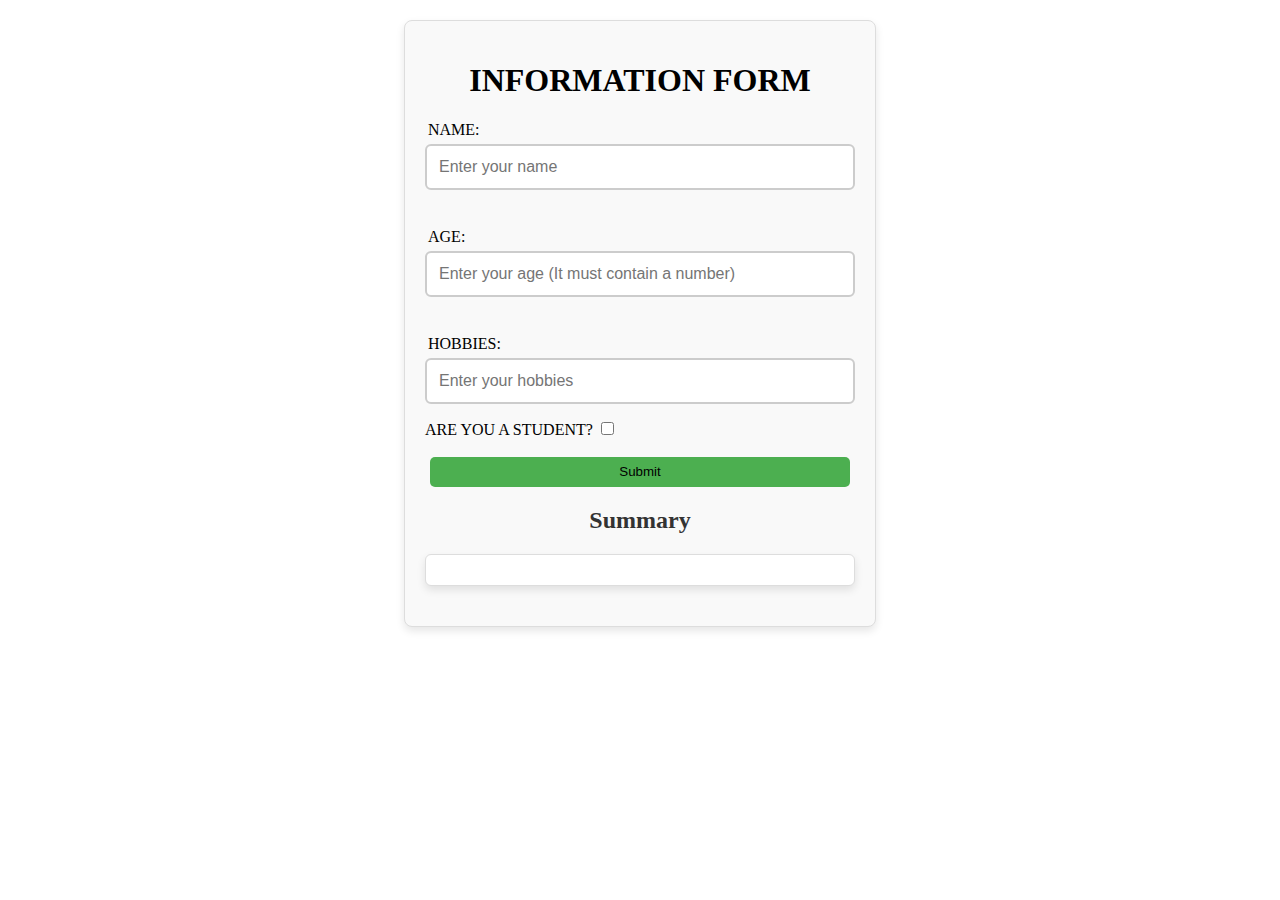
<file: index.html>
<!-- 
<!DOCTYPE html>
<html lang="en">
<head>
    <meta charset="UTF-8">
    <meta name="viewport" content="width=device-width, initial-scale=1.0">
    <title>To Do List</title>
    <link rel="stylesheet" href="style.css">
</head>
<body>
    <div class="container">
        <h1>My Crush List</h1>
        <input type="text" id="taskInput" placeholder="Enter a new task">
        <button id="addTaskButton">Add Task</button>
        <ul id="taskList"></ul>
    </div>
    <script src="script.js"></script>
</body>
</html> -->

<!DOCTYPE html>
<html lang="en">
<head>
    <meta charset="UTF-8">
    <meta name="viewport" content="width=device-width, initial-scale=1.0">
    <title>Document</title>
    <link rel="stylesheet" href="info.css">
</head>
<body>
    <div class="container">
        <h1 style="text-align: center;">INFORMATION FORM</h1>
        <form id="info">
            <div class="label1">
                <div class="input-group">
                    <label class="name" for="name">NAME:</label>
                    <input type="text" id="name" placeholder="Enter your name">
                    <span class="error-message" id="name-error"></span>
                </div>
                <br>

                <div class="input-group">
                    <label class="age" for="age">AGE:</label>
                    <input type="number" id="age" placeholder="Enter your age (It must contain a number)">
                    <span class="error-message" id="age-error"></span>
                </div>
                <br>

                <div class="input-group">
                    <label class="hobbies" for="hobbies">HOBBIES:</label>
                    <input type="text" id="hobbies" placeholder="Enter your hobbies">
                    <span class="error-message" id="hobbies-error"></span>
                </div>
            </div>

            <label class="student" for="student">ARE YOU A STUDENT?</label>
            <input class="checkbox" type="checkbox" id="student">
            <br><br>

            <button type="submit">Submit</button>
        </form>
        
        <h2 id="summary-heading">Summary</h2>
        <div id="summary">
            <div id="summary-content"></div>
        </div>
    </div>

    <script>
        document.getElementById('info').addEventListener('submit', function(event) {
            event.preventDefault();

            let name = document.getElementById('name').value.trim();
            let age = document.getElementById('age').value.trim();
            let hobbies = document.getElementById('hobbies').value.trim();
            let isStudent = document.getElementById('student').checked;

            document.querySelectorAll('.error-message').forEach(el => el.textContent = '');
            document.querySelectorAll('input').forEach(el => el.classList.remove('error'));

            let hasError = false;
            
            if (!name) {
                document.getElementById('name-error').textContent = 'Name is required.';
                document.getElementById('name').classList.add('error');
                hasError = true;
            }
            if (!age) {
                document.getElementById('age-error').textContent = 'Age is required.';
                document.getElementById('age').classList.add('error');
                hasError = true;
            }
            if (!hobbies) {
                document.getElementById('hobbies-error').textContent = 'Hobbies are required.';
                document.getElementById('hobbies').classList.add('error');
                hasError = true;
            }

            if (hasError) {
                return;
            }

            let summaryItem = document.createElement('div');
            summaryItem.classList.add('summary-item');

            let summaryText = document.createElement('div');
            summaryText.classList.add('summary-text');
            summaryText.innerHTML = `<strong>Name:</strong> <span class="editable">${name}</span> <br> <strong>Age:</strong> <span class="editable">${age}</span> <br> <strong>Hobbies:</strong> <span class="editable">${hobbies}</span> <br> <strong>Student:</strong> <span class="editable">${isStudent ? 'Yes' : 'No'}</span>`;
            summaryItem.appendChild(summaryText);

            let buttonContainer = document.createElement('div');
            buttonContainer.classList.add('summary-buttons');

            let editButton = document.createElement('button');
            editButton.textContent = 'E';
            editButton.classList.add('edit-button');
            editButton.addEventListener('click', () => {
                let editables = summaryItem.querySelectorAll('.editable');
                editables.forEach(editable => {
                    if (!editable.isContentEditable) {
                        editable.contentEditable = 'true';
                        editable.style.border = '1px solid #ccc';
                        editable.style.padding = '5px';
                        editable.focus();
                    } else {
                        editable.contentEditable = 'false';
                        editable.style.border = 'none';
                        editable.style.padding = '0';
                    }
                });
            });

            let deleteButton = document.createElement('button');
            deleteButton.textContent = 'X';
            deleteButton.classList.add('delete-button');
            deleteButton.addEventListener('click', () => {
                summaryItem.remove();
            });


            buttonContainer.appendChild(editButton);
            buttonContainer.appendChild(deleteButton);

            summaryItem.appendChild(buttonContainer);

            document.getElementById('summary-content').appendChild(summaryItem);

            document.getElementById('summary').classList.add('open');

            document.getElementById('info').reset();
        });

        document.getElementById('summary-heading').addEventListener('click', function() {
            let summary = document.getElementById('summary');
            summary.classList.toggle('open');
        });
    </script>
</body>
</html>
</file>
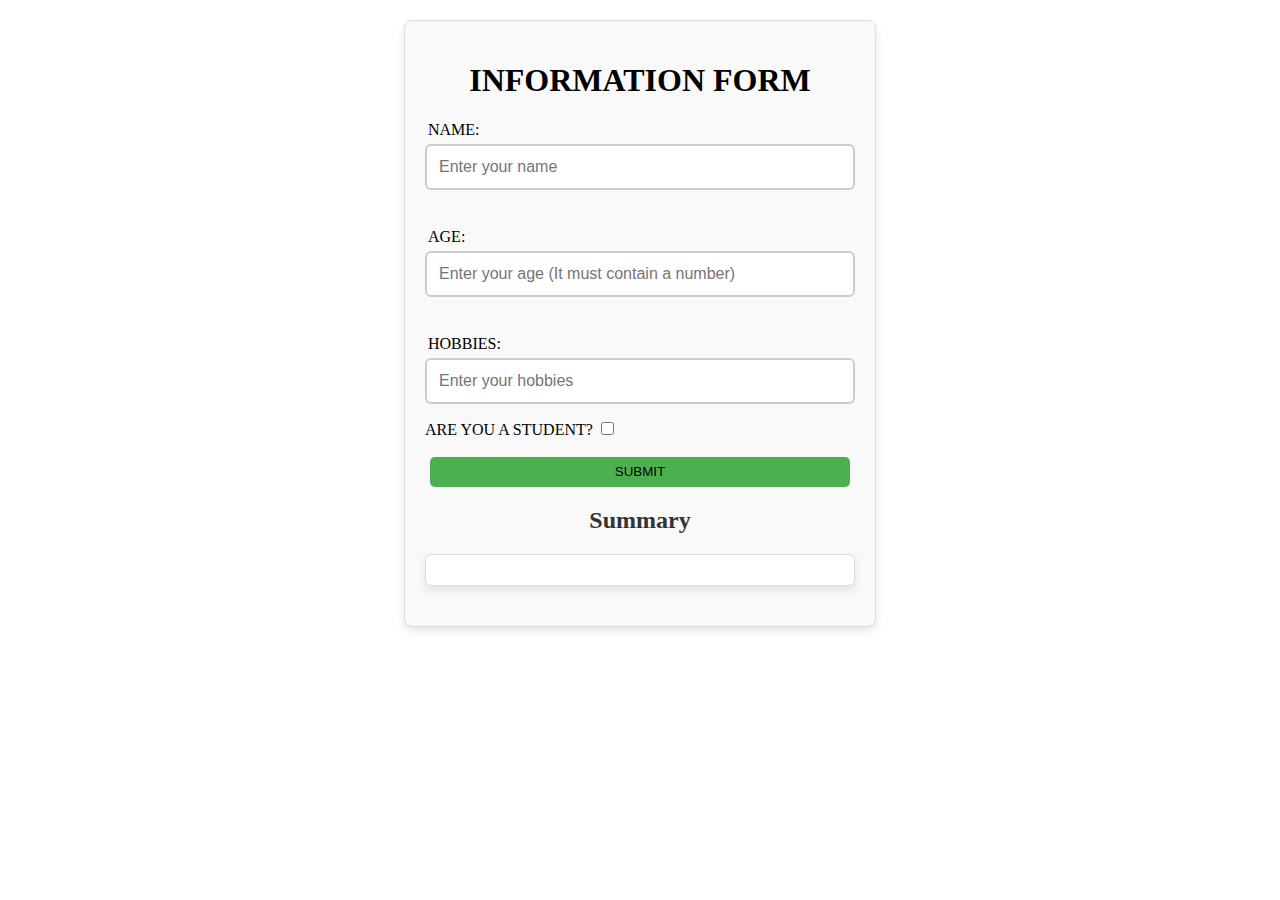
<file: info.html>
<!DOCTYPE html>
<html lang="en">
<head>
    <meta charset="UTF-8">
    <meta name="viewport" content="width=device-width, initial-scale=1.0">
    <title>Document</title>
    <link rel="stylesheet" href="info.css">
</head>
<body>
    <div class="container">
        <h1 style="text-align: center;">INFORMATION FORM</h1>
        <form id="info">
            <div class="label1">
                <div class="input-group">
                    <label class="name" for="name">NAME:</label>
                    <input type="text" id="name" placeholder="Enter your name">
                    <span class="error-message" id="name-error"></span>
                </div>
                <br>

                <div class="input-group">
                    <label class="age" for="age">AGE:</label>
                    <input type="number" id="age" placeholder="Enter your age (It must contain a number)">
                    <span class="error-message" id="age-error"></span>
                </div>
                <br>

                <div class="input-group">
                    <label class="hobbies" for="hobbies">HOBBIES:</label>
                    <input type="text" id="hobbies" placeholder="Enter your hobbies">
                    <span class="error-message" id="hobbies-error"></span>
                </div>
            </div>

            <label class="student" for="student">ARE YOU A STUDENT?</label>
            <input class="checkbox" type="checkbox" id="student">
            <br><br>

            <button type="submit">SUBMIT</button>
        </form>
        
        <h2 id="summary-heading">Summary</h2>
        <div id="summary">
            <div id="summary-content"></div>
        </div>
    </div>

    <script>
        document.getElementById('info').addEventListener('submit', function(event) {
            event.preventDefault();

            let name = document.getElementById('name').value.trim();
            let age = document.getElementById('age').value.trim();
            let hobbies = document.getElementById('hobbies').value.trim();
            let isStudent = document.getElementById('student').checked;

            document.querySelectorAll('.error-message').forEach(el => el.textContent = '');
            document.querySelectorAll('input').forEach(el => el.classList.remove('error'));

            let hasError = false;
            
            if (!name) {
                document.getElementById('name-error').textContent = 'Name is required.';
                document.getElementById('name').classList.add('error');
                hasError = true;
            }
            if (!age) {
                document.getElementById('age-error').textContent = 'Age is required.';
                document.getElementById('age').classList.add('error');
                hasError = true;
            }
            if (!hobbies) {
                document.getElementById('hobbies-error').textContent = 'Hobbies are required.';
                document.getElementById('hobbies').classList.add('error');
                hasError = true;
            }

            if (hasError) {
                return;
            }

            let summaryItem = document.createElement('div');
            summaryItem.classList.add('summary-item');

            let summaryText = document.createElement('div');
            summaryText.classList.add('summary-text');
            summaryText.innerHTML = `<strong>Name:</strong> <span class="editable">${name}</span> <br> <strong>Age:</strong> <span class="editable">${age}</span> <br> <strong>Hobbies:</strong> <span class="editable">${hobbies}</span> <br> <strong>Student:</strong> <span class="editable">${isStudent ? 'Yes' : 'No'}</span>`;
            summaryItem.appendChild(summaryText);
            let buttonContainer = document.createElement('div');
            buttonContainer.classList.add('summary-buttons');

            let editButton = document.createElement('button');
            editButton.textContent = 'EDIT';
            editButton.classList.add('edit-button');
            editButton.addEventListener('click', () => {
                let editables = summaryItem.querySelectorAll('.editable');
                editables.forEach(editable => {
                    if (!editable.isContentEditable) {
                        editable.contentEditable = 'true';
                        
                        editable.style.padding = '5px';
                        editable.focus();
                    } else {
                        editable.contentEditable = 'false';
                        editable.style.border = 'none';
                        editable.style.padding = '0';
                    }
                });
            });

            let deleteButton = document.createElement('button');
            deleteButton.textContent = 'DELETE';
            deleteButton.classList.add('delete-button');
            deleteButton.addEventListener('click', () => {
                summaryItem.remove();
            });


            buttonContainer.appendChild(editButton);
            buttonContainer.appendChild(deleteButton);

            summaryItem.appendChild(buttonContainer);

            document.getElementById('summary-content').appendChild(summaryItem);

            document.getElementById('summary').classList.add('open');

            document.getElementById('info').reset();
        });

        document.getElementById('summary-heading').addEventListener('click', function() {
            let summary = document.getElementById('summary');
            summary.classList.toggle('open');
        });
    </script>
</body>
</html>
</file>
<file: style.css>
body {
    font-family: Arial, sans-serif;
    display: flex;
    justify-content: center;
    align-items: center;
    margin: 0;
    height: 100vh;
    background-color: antiquewhite;
}

.container {
    background: white;
    border-radius: 8px;
    box-shadow: 0 0 10px rgba(0, 0, 0, 0.1);
    padding: 20px;
    width: 300px;
    
}

h1 {
    margin: 20px;
    text-align: center;
}

#taskInput {
    width: 180px; 
    padding: 10px;
    margin-right: 10px;
    border: .5px solid gray; 
    border-radius: 5px;
    box-sizing: border-box; 
}

#taskInput::placeholder {
    color: black;
}

#addTaskButton {
    padding: 10px 20px;
    border: none;
    border-radius: 5px;
    background-color: #4CAF50;
    color: white;
    cursor: pointer;
}

#addTaskButton:hover {
    background-color: #3e8e41;
}

ul {
    list-style-type: none;
    padding: 0;
    margin: 20px 0 0;
}

li {
    display: flex;
    align-items: center;
    padding: 10px;
    margin-top: 7px;
    background: white;
    border: 1px solid black;
    border-radius: 5px;
}

#taskList {
    list-style-type: none;
    padding: 0;
}


#taskList li {
    display: flex;
    align-items: center;
    justify-content: space-between;
    padding: 10px;
    border-bottom: 1px solid #ddd;
}

#taskList li span {
    flex: 1;
}

button {
    margin-left: 5px;
    padding: 5px 10px;
    border: none;
    border-radius: 3px;
    cursor: pointer;
    transition: background-color 0.3s, color 0.3s;
}

.edit-button {
    background-color: #f0ad4e;
    color: #fff;
}

.edit-button:hover {
    background-color: #ec971f;
    color: #fff;
}


.delete-button {
    background-color: #d9534f;
    color: #fff;
}

.delete-button:hover {
    background-color: #c9302c;
    color: #fff;
}


#editForm {
    margin-top: 20px;
    padding: 15px;
    border: 1px solid #ddd;
    border-radius: 5px;
    background-color: #f9f9f9;
}

#editForm input {
    margin-right: 10px;
    padding: 5px;
}

#editForm button {
    margin-left: 10px;
    padding: 5px 10px;
    border: none;
    border-radius: 3px;
    cursor: pointer;
}

#saveEditButton {
    background-color: #5bc0de;
    color: #fff;
}

#saveEditButton:hover {
    background-color: #31b0d5;
}


#cancelEditButton {
    background-color: #d9534f;
    color: #fff;
}

#cancelEditButton:hover {
    background-color: #c9302c;
}

@media (max-width: 600px) {
    #taskList li {
        flex-direction: column;
        align-items: flex-start;
    }

    #taskList li button {
        margin-top: 5px;
    }

    #editForm {
        width: 100%;
        box-shadow: 0 0 10px rgba(0,0,0,0.1);
    }
}
</file>
<file: info.css>
.container {
    max-width: 430px;
    margin: 20px auto;
    padding: 20px;
    border: 1px solid #ddd;
    border-radius: 8px;
    background-color: #f9f9f9;
    box-shadow: 0 4px 8px rgba(0, 0, 0, 0.1);
}

input[type="text"],
input[type="number"] {
    width: 100%;
    padding: 12px;
    border: 2px solid #ccc;
    border-radius: 6px;
    font-size: 16px;
    box-sizing: border-box; 
    transition: border-color 0.3s ease, box-shadow 0.3s ease;
}

input:focus {
    border-color: #4CAF50;
    box-shadow: 0 0 8px rgba(76, 175, 80, 0.3);
    outline: none;
}

input.error {
    border-color: red;
}

.error-message {
    color: red;
    font-size: 0.9em;
    margin-bottom: 5px;
    display: block;
}

.name, .age, .hobbies {
    display: block;
    margin: 5px 0;
    margin-left: 3px;
}

.input-group {
    margin-bottom: 15px;
}

input[type="checkbox"] {
    margin-right: 5px;
}

button {
    margin-left: 5px;
    padding: 5px 10px;
    border: none;
    width: 420px;
    height: 30px;
    border-radius: 5px;
    cursor: pointer;
    background-color: #4CAF50;
    transition: background-color 0.3s, color 0.3s;
}
button:hover{
    background-color: #17ca1d;
    color: white;
    
}

.edit-button {
    background-color: #4CAF50;
    color: #fff;
    width: 50px;
}

.edit-button:hover {
    background-color: #1bc921;
    color: #fff;
}


.delete-button {
    background-color: #d9534f;
    color: #fff;
    width: 68px;
}

.delete-button:hover {
    background-color: #c9302c;
    color: #fff;
}


#editForm {
    margin-top: 20px;
    padding: 15px;
    border: 1px solid #ddd;
    border-radius: 5px;
    background-color: #f9f9f9;
}

#editForm input {
    margin-right: 10px;
    padding: 5px;
}

#editForm button {
    margin-left: 10px;
    padding: 5px 10px;
    border: none;
    border-radius: 3px;
    cursor: pointer;
}

@media (max-width: 600px) {
    #taskList li {
        flex-direction: column;
        align-items: flex-start;
    }

    #taskList li button {
        margin-top: 5px;
    }

    #editForm {
        width: 100%;
        box-shadow: 0 0 10px rgba(0,0,0,0.1);
    }
}

#summary-heading {
    font-size: 1.5em;
    margin: 20px 0;
    text-align: center;
    color: #333;
    cursor: pointer;
}

#summary {
    border: 1px solid #ddd;
    padding: 15px;
    border-radius: 6px;
    background-color: #fff;
    max-width: 600px;
    margin: 20px auto;
    box-shadow: 0 4px 8px rgba(0, 0, 0, 0.1);
    overflow: hidden;
    height: 0;
    transition: height 0.3s ease;
}

#summary.open {
    height: auto;
}

#summary-content {
    max-height: 200px;
    overflow-y: auto;
}


#editForm {
    margin-top: 20px;
    padding: 15px;
    border: 1px solid #ddd;
    border-radius: 5px;
    background-color: #f9f9f9;
}

#editForm input {
    margin-right: 10px;
    padding: 5px;
}

#editForm button {
    margin-left: 10px;
    padding: 5px 10px;
    border: none;
    border-radius: 3px;
    cursor: pointer;
}

@media (max-width: 600px) {
    #taskList li {
        flex-direction: column;
        align-items: flex-start;
    }

    #taskList li button {
        margin-top: 5px;
    }

    #editForm {
        width: 100%;
        box-shadow: 0 0 10px rgba(0,0,0,0.1);
    }
}
</file>
